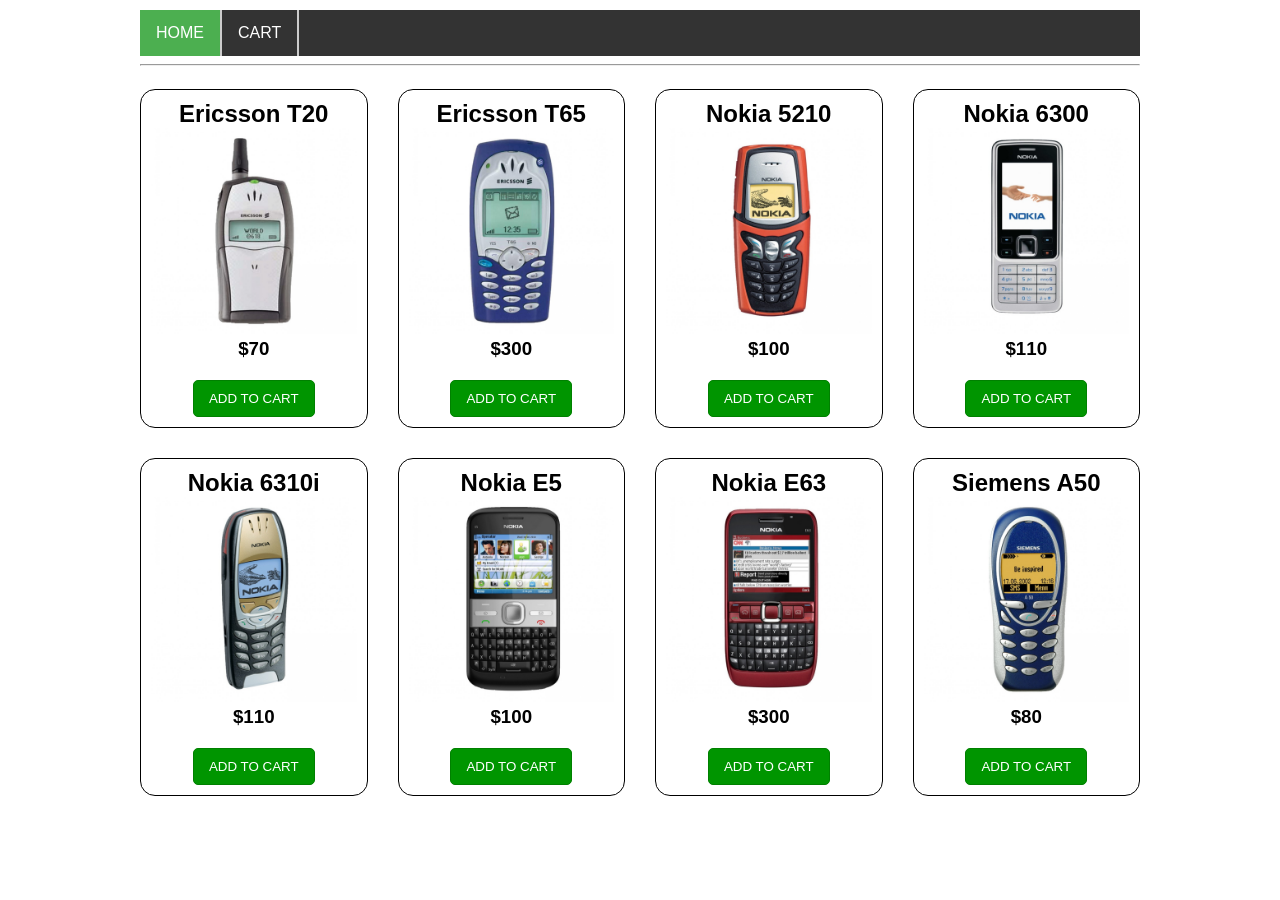
<file: index.html>
<!DOCTYPE html>
<html lang="en">
<head>
    <meta charset="UTF-8">
    <meta http-equiv="X-UA-Compatible" content="IE=edge">
    <meta name="viewport" content="width=device-width, initial-scale=1.0">
    <link rel="stylesheet" href="style.css">
    <script src="app.js" defer></script>
    <title>Document</title>
</head>
<body>
    <div class="wrapper">
        <div class="nav">
            <ul>
                <li><a href="home" class="active" >Home</a></li>
                <li><a href="cart">Cart</a></li>
            </ul>
        </div>
        <hr>
        <div id="root"></div>
    </div>
</body>
</html>
</file>
<file: style.css>
html,body, ul, li, h2, h3, p,div{
    margin: 0;
    padding: 0;
    box-sizing: border-box;
}

html{
    font-family: 'Montserrat', sans-serif;
}

ul{
    list-style: none;
}

.wrapper{
    width: 1000px;
    margin: 10px auto;
}

.nav ul {
    display: flex;
    background-color: #333;
}

.nav ul li {
    border-right: 2px solid #ccc;
}

.nav ul li a{
    display: block;
    color: white;
    text-align: center;
    padding: 14px 16px;
    text-decoration: none;
    text-transform: uppercase;
}

.nav ul li a:hover {
    background-color: #111;
}

.active {
    background-color: #4CAF50;
}

.products{
    display: flex;
    flex-wrap: wrap;
    margin: 0 -15px;
}

.products .card{
    width: calc(100% / 4 - 30px);
    margin: 15px;
    text-align: center;
    padding: 10px;
    border: 1px solid black;
    border-radius: 15px;
}

.products .card img{
    width: 100%;
}

.products .card button{
    padding: 10px 15px;
    border: 1px solid green;
    text-transform: uppercase;
    color: #fff;
    background-color: #009500;
    margin-top: 20px;
    border-radius: 5px;
}

.cart table{
    width: 100%;
    border-collapse: collapse;
}

.cart table, .cart th, .cart td {
    border: 1px solid black;
}
.cart th{
    text-transform: uppercase;
    background-color: #333;
    color: white;
}

.cart th, .cart td{
    padding: 15px;
}

.cart th.price, .cart th.count, .cart th.total{
    width: 15%;
}

.cart tr:nth-child(even){
    background-color: #f2f2f2;
}

.cart .totalPrice{
    text-align: right;
    text-transform: uppercase;
    font-size: 30px;
    margin-top: 15px;
    color: red;
    font-weight: bold;
}
</file>
